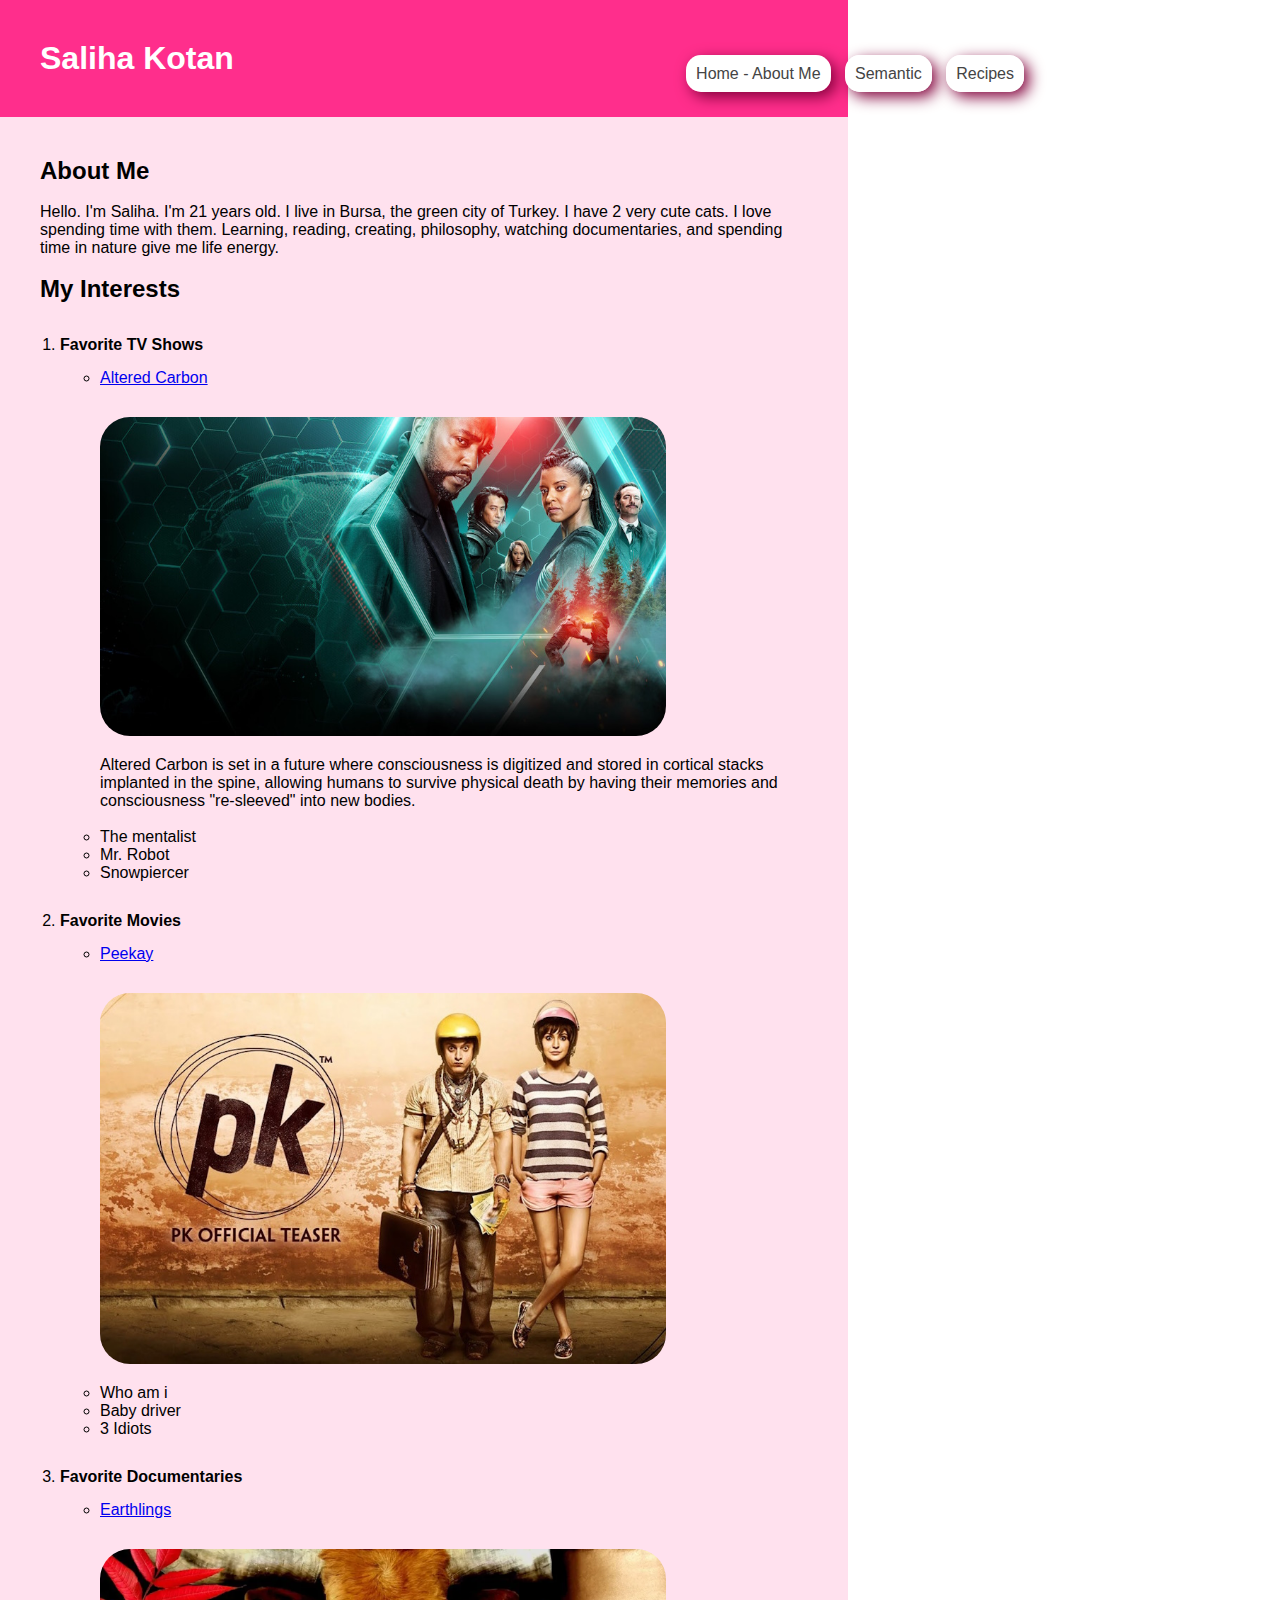
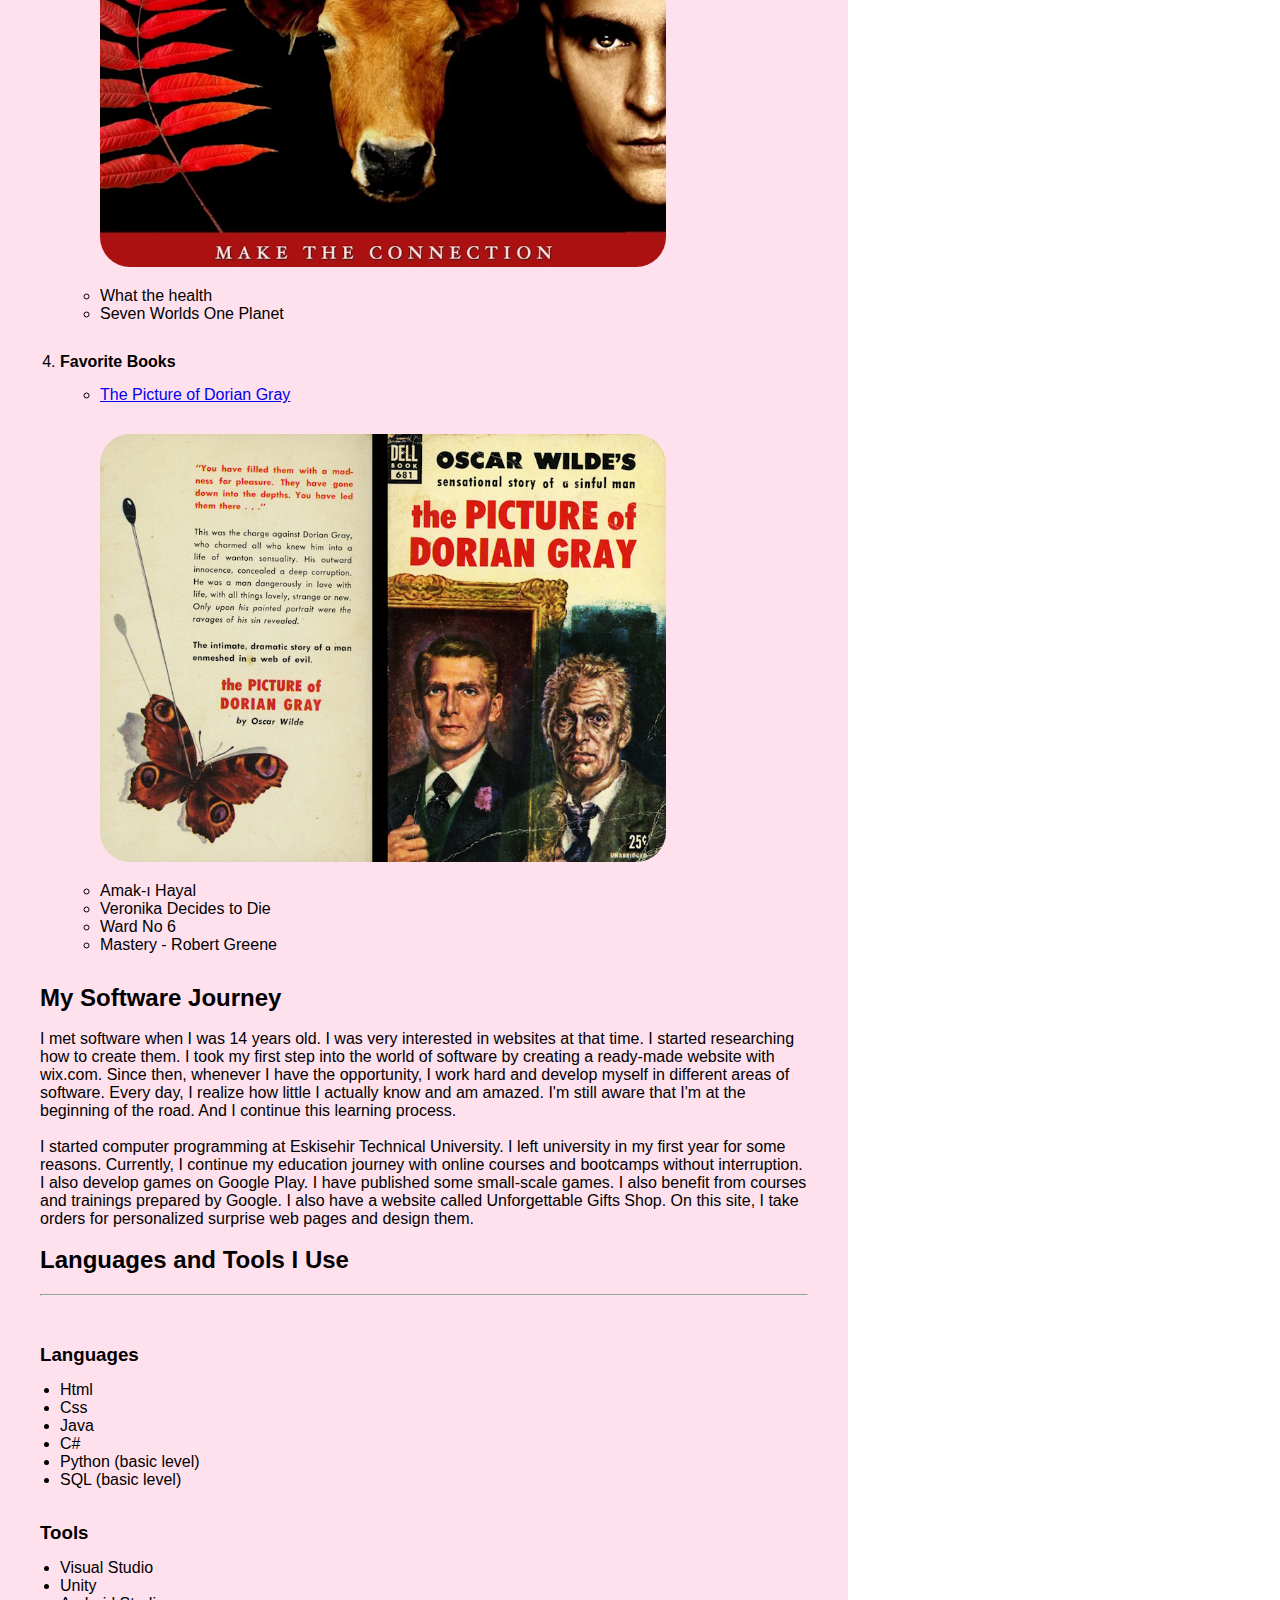
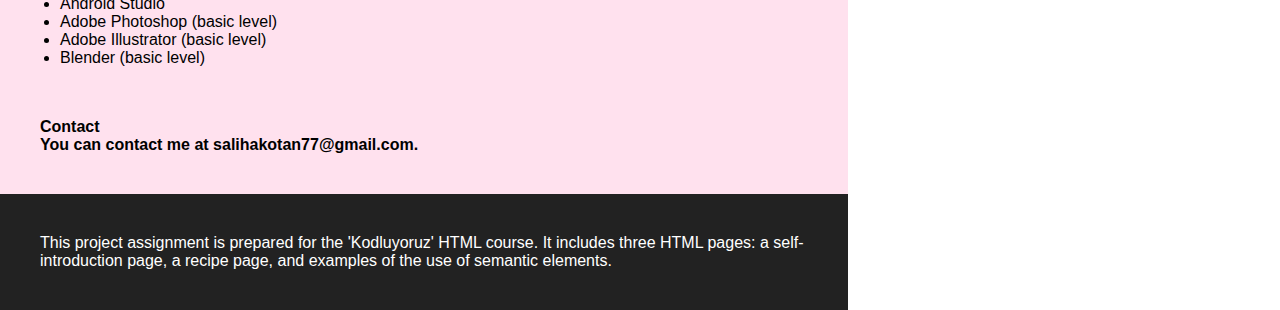
<file: index.html>
<!DOCTYPE html>
<html lang="en">
<head>
    <meta charset="UTF-8">
    <meta name="viewport" content="width=device-width, initial-scale=1.0">
    <title>Saliha Kotan - About Me</title>
    <link href="favicon.ico" rel="icon" type="image/x-icon">
    <link rel="stylesheet" href="style.css">

</head>
<body>


    <header>
        <div class="logo-area">
            <h1>Saliha Kotan</h1>
        </div>
        <nav id="top-menu">
            <ul>
                <li><a href="index.html">Home - About Me</a></li>
                <li><a href="semantic.html">Semantic</a></li>
                <li><a href="recipe.html">Recipes</a></li>
            </ul>
        </nav>
    </header>


    <!-- Page Content Div -->

    <div id="page-content-div">
        
       

        <h2>About Me</h2>
        <br>
            <p>Hello. I'm Saliha. I'm 21 years old. I live in Bursa, the green city of Turkey. I have 2 very cute cats. I love spending time with them. Learning, reading, creating, philosophy, watching documentaries, and spending time in nature give me life energy.</p>
        
        <br>

        <h2>My Interests</h2>
        <br>
            <ol>
                <li style="margin-bottom: 30px;">
                    <b>Favorite TV Shows</b>
                    
                    <ul>
                        
                        <li>   
                            <a target="_blank" href="https://www.imdb.com/title/tt2261227/">Altered Carbon</a>
                            <img src="img/altered-carbon.jpg" alt="Altered Carbon">
                            <p>Altered Carbon is set in a future where consciousness is digitized and stored in cortical stacks implanted in the spine, allowing humans to survive physical death by having their memories and consciousness "re-sleeved" into new bodies.</p>
                            <br>
                        </li>
                        <li>The mentalist</li>
                        <li>Mr. Robot</li>
                        <li>Snowpiercer</li>

                    </ul>
                </li>
                <li style="margin-bottom: 30px;"><b>Favorite Movies</b>
                    <ul>
                        <li>
                            <a target="_blank" href="https://www.imdb.com/title/tt2338151/">Peekay</a>
                            <img src="img/peekay.jpg" alt="Peekay">
                        </li>
                        <li>Who am i</li>
                        <li>Baby driver</li>
                        <li>3 Idiots</li>
                    </ul>
                </li>
                <li style="margin-bottom: 30px;"><b>Favorite Documentaries</b>
                    <ul>
                        <li>
                            <a target="_blank" href="https://www.imdb.com/title/tt0358456/">Earthlings</a>
                            <img src="img/earthlings.png" alt="Earthlings">
                        </li>
                        <li>What the health</li>
                        <li>Seven Worlds One Planet</li>
                    </ul>
                </li>
                <li style="margin-bottom: 30px;"><b>Favorite Books</b>
                    <ul>
                        <li>
                            <a target="_blank" href="https://www.goodreads.com/book/show/5297.The_Picture_of_Dorian_Gray">The Picture of Dorian Gray</a>
                            <img src="img/dorian-gray.jpg" alt="Dorian Gray">
                        </li>
                        <li>Amak-ı Hayal</li>
                        <li>Veronika Decides to Die</li>
                        <li>Ward No 6</li>
                        <li>Mastery - Robert Greene</li>
                    </ul>
                </li>
            </ol>
       

        <h2>My Software Journey</h2>
        <br>
            <p>I met software when I was 14 years old. I was very interested in websites at that time. I started researching how to create them. I took my first step into the world of software by creating a ready-made website with wix.com. Since then, whenever I have the opportunity, I work hard and develop myself in different areas of software. Every day, I realize how little I actually know and am amazed. I'm still aware that I'm at the beginning of the road. And I continue this learning process.</p>
        <br>
            <p>I started computer programming at Eskisehir Technical University. I left university in my first year for some reasons. Currently, I continue my education journey with online courses and bootcamps without interruption. I also develop games on Google Play. I have published some small-scale games. I also benefit from courses and trainings prepared by Google. I also have a website called Unforgettable Gifts Shop. On this site, I take orders for personalized surprise web pages and design them.</p>
        
        <br>
        <h2>Languages and Tools I Use</h2>
        <hr>
        <br>
        <h3>Languages</h3>
            <ul>
                <li>Html</li>
                <li>Css</li>
                <li>Java</li>
                <li>C#</li>
                <li>Python (basic level)</li>
                <li>SQL (basic level)</li>
            </ul>
        <br>
        <h3>Tools</h3>
            <ul>
                <li>Visual Studio</li>
                <li>Unity</li>
                <li>Android Studio</li>
                <li>Adobe Photoshop (basic level)</li>
                <li>Adobe Illustrator (basic level)</li>
                <li>Blender (basic level)</li>
            </ul>
        <br><br>
        <h4>Contact</h4>
        <p><b>You can contact me at salihakotan77@gmail.com.</b></p>
        
    
        
    </div>

    <footer>
        This project assignment is prepared for the 'Kodluyoruz' HTML course. It includes three HTML pages: a self-introduction page, a recipe page, and examples of the use of semantic elements.  
    </footer>
    
</body>
</html>
</file>
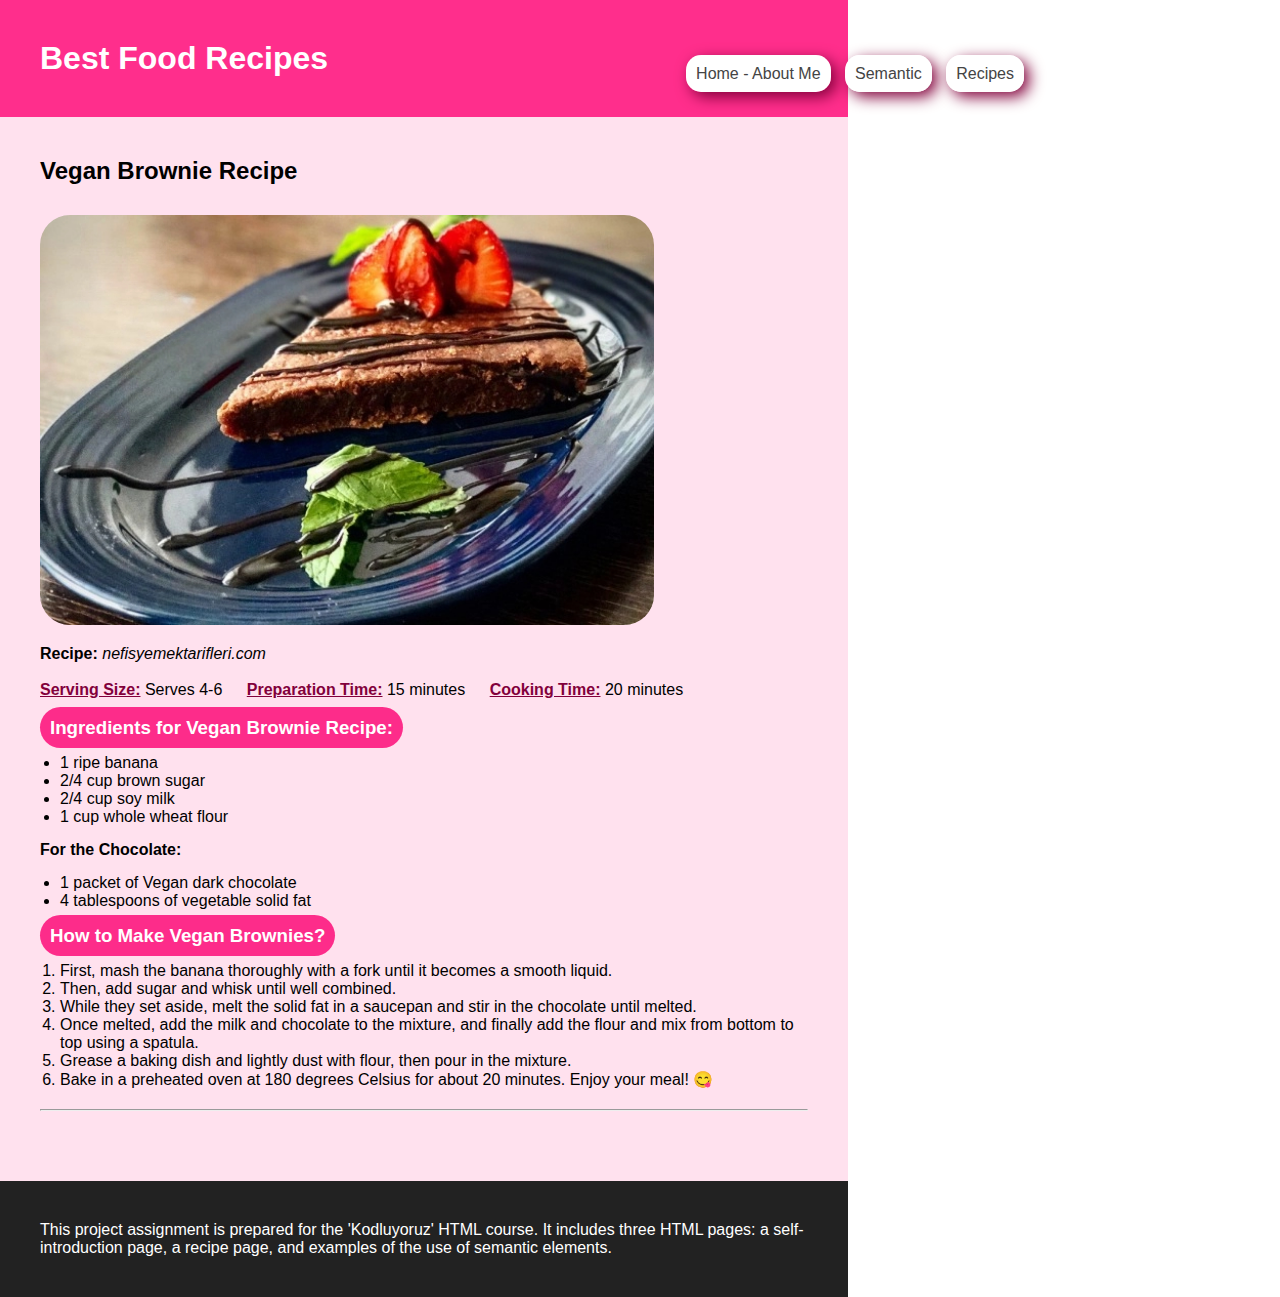
<file: recipe.html>
<!DOCTYPE html>
<html lang="en">
<head>
    <meta charset="UTF-8">
    <meta name="viewport" content="width=device-width, initial-scale=1.0">
    <title>Vegan Brownie | Best Food Recipes</title>
    <link href="favicon.ico" rel="icon" type="image/x-icon">
    <link rel="stylesheet" href="style.css">
</head>
<body>
    

    <header>
        <h1>Best Food Recipes</h1>

        <!-- Navbar - Start -->
            <nav id="top-menu">
                <ul>
                    <li><a href="index.html">Home - About Me</a></li>
                    <li><a href="semantic.html">Semantic</a></li>
                    <li><a href="recipe.html">Recipes</a></li>
                </ul>
            </nav>
        <!-- Navbar - End -->
    </header>


    <!-- Content - Start-->
    <section>
        <!-- Articles - Start -->
        <article>
            <h2>Vegan Brownie Recipe</h2>
            <img src="img/vegan-brownie.jpg" alt="Vegan Brownie">
            
            <p><b>Recipe: </b><i>nefisyemektarifleri.com</i></p>
            <br>
            <p class="info-p"><span class="info-span">Serving Size:</span> Serves 4-6</p>
            <p class="info-p"><span class="info-span">Preparation Time:</span> 15 minutes</p>
            <p class="info-p"><span class="info-span">Cooking Time:</span> 20 minutes</p>
            <br><br>
            <h3 class="recipe-title">Ingredients for Vegan Brownie Recipe:</h3>
            <ul>
                <li>1 ripe banana</li>
                <li>2/4 cup brown sugar</li>
                <li>2/4 cup soy milk</li>
                <li>1 cup whole wheat flour</li>
            </ul>
            <h4>For the Chocolate:</h4>
            <ul>
                <li>1 packet of Vegan dark chocolate</li>
                <li>4 tablespoons of vegetable solid fat</li>
            </ul>

            <h3 class="recipe-title">How to Make Vegan Brownies?</h3>
            <ol>
                <li>First, mash the banana thoroughly with a fork until it becomes a smooth liquid.</li>
                <li>Then, add sugar and whisk until well combined.</li>
                <li>While they set aside, melt the solid fat in a saucepan and stir in the chocolate until melted.</li>
                <li>Once melted, add the milk and chocolate to the mixture, and finally add the flour and mix from bottom to top using a spatula.</li>
                <li>Grease a baking dish and lightly dust with flour, then pour in the mixture.</li>
                <li>Bake in a preheated oven at 180 degrees Celsius for about 20 minutes. Enjoy your meal! 😋</li>
            </ol>


            <hr>
        </article>
        <!-- Articles - End -->
    </section>
    <!-- Content - End -->

    <!-- Footer - Start -->
    <footer>
        This project assignment is prepared for the 'Kodluyoruz' HTML course. It includes three HTML pages: a self-introduction page, a recipe page, and examples of the use of semantic elements.
    </footer>
    <!-- Footer - End -->
</body>
</html>
</file>
<file: style.css>
* {
    margin:0;
    padding: 0;
}

body {
    font-family:'Lucida Sans', 'Lucida Sans Regular', 'Lucida Grande', 'Lucida Sans Unicode', Geneva, Verdana, sans-serif;
    justify-content: center;
    display: ruby;
}

#top-menu {
    position: absolute;
    right: 20%;
    top: 5.5%;
}

#top-menu li {
    display: inline;
    padding: 10px;
    background-color: white;
    border-radius: 15px;
    box-shadow: 5px 5px 15px #82003b;
    margin-left: 10px;
}

#top-menu li a {
    color: #444444;
    text-decoration: none;
}

.info-span {
    text-decoration: underline;
    color:#82003b;
    font-weight: bold;
}

.info-p {
    display: inline;
    margin-right: 20px;
}

.recipe-title {
    padding:10px;
    background-color:#fd2c8a;
    color:white;
    display: inline;
    border-radius: 40px;
}

#page-content-div, section {
    width: 60%;
    background-color: rgb(255, 225, 238);
    padding: 40px;
}

header {
    background-color: rgb(255, 46, 140);
    padding: 40px;
    width: 60%;
    color: white;
}

ol ul,ul ul {
    padding-left: 20px;
}
ol, ul {
    margin-left: 20px;
    margin-top:15px;
    margin-bottom: 15px;
}

hr {
    margin: 20px 0 30px 0;
}

footer {
    background-color: rgb(34, 34, 34);
    padding: 40px;
    width: 60%;
    color: white;
}

img {
    margin:20px 0 20px 0;
    display: block;
    margin:30px 0 20px 0;
    border-radius:30px;
    width: 80%;
}
</file>
